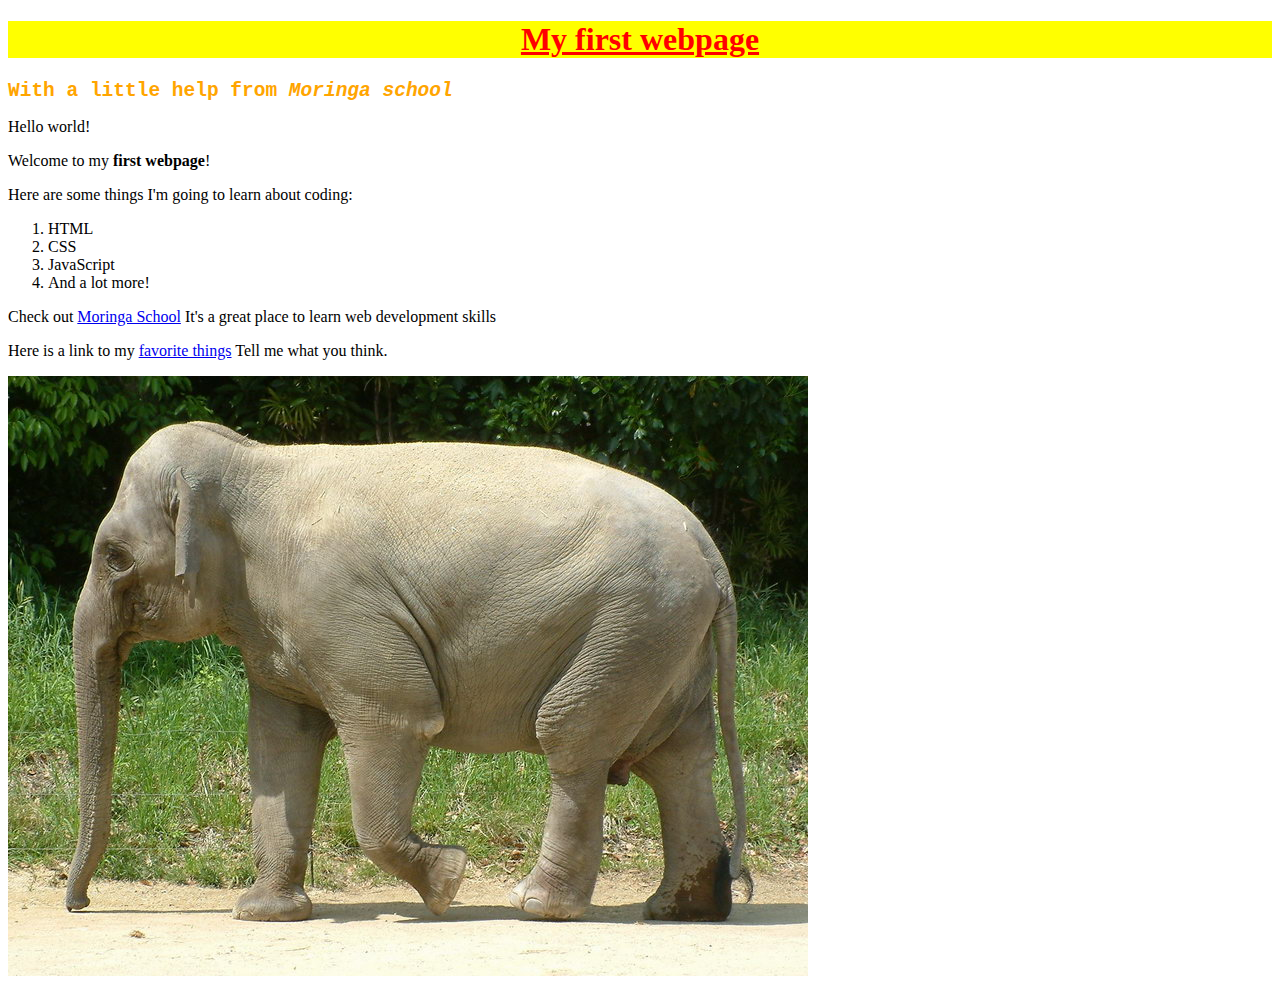
<file: index.html>
<!DOCTYPE html>
<html>
  <head>
    <title>My first webpage!</title>
    <link href="css/new-styles.css" rel="stylesheet" type="text/css">
  </head>
  <body>
    <h1>My first webpage</h1>
    <h2>With a little help from <em>Moringa school</em></h2>

    <p>Hello world!</p>
    <p>Welcome to my <strong>first webpage</strong>!</p>

    <p>Here are some things I'm going to learn about coding:</p>
    <ol>
      <li>HTML</li>
      <li>CSS</li>
      <li>JavaScript</li>
      <li>And a lot more!</li>
    </ol>
    <p>Check out <a href="http://moringaschool.com/">Moringa School</a> It's a great place to learn web development skills</p>
    <p>Here is a link to my <a href="my-favorite-things.html">favorite things</a> Tell me what you think.</p>
    <img src="images/new_elephant.jpg" alt="A photo of an elephant">
  </body>
</html>
</file>
<file: css/new-styles.css>
h1{
  background-color: yellow;
  text-align: center;
  text-decoration: underline;
  color: red;
  text-shadow: blue;
}
h2{
  font-family: monospace;
  color: orange;
}
</file>
